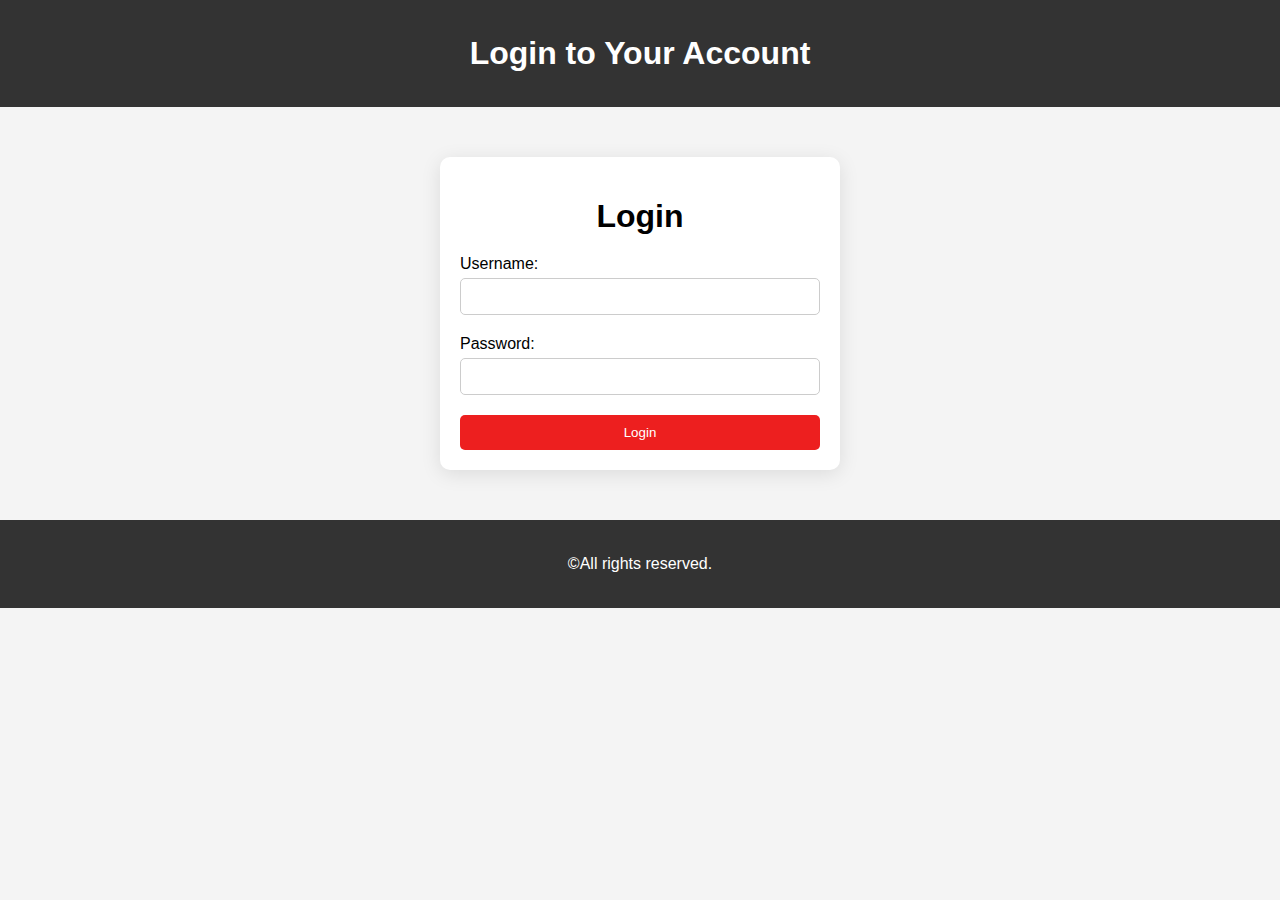
<file: index.html>
<!DOCTYPE html>
<html lang="en">
<head>
    <meta charset="UTF-8">
    <meta name="viewport" content="width=device-width, initial-scale=1.0">
    <title>Login</title>
    <link rel="stylesheet" href="styles.css">
    <script src="login.js" defer></script>
</head>
<body>
    <div class="header">
        <h1>Login to Your Account</h1>
    </div>

    <div class="login-container">
        <h1 style="text-align: center;">Login</h1>
        <form id="login-form" onsubmit="return handleLogin(event);">
            <label for="username">Username:</label>
            <input type="text" id="username" required>
            <label for="password">Password:</label>
            <input type="password" id="password" required>
            <button type="submit">Login</button>
        </form>
    </div>

    <div class="footer">
        <p>&copy;All rights reserved.</p>
    </div>
</body>
</html>
</file>
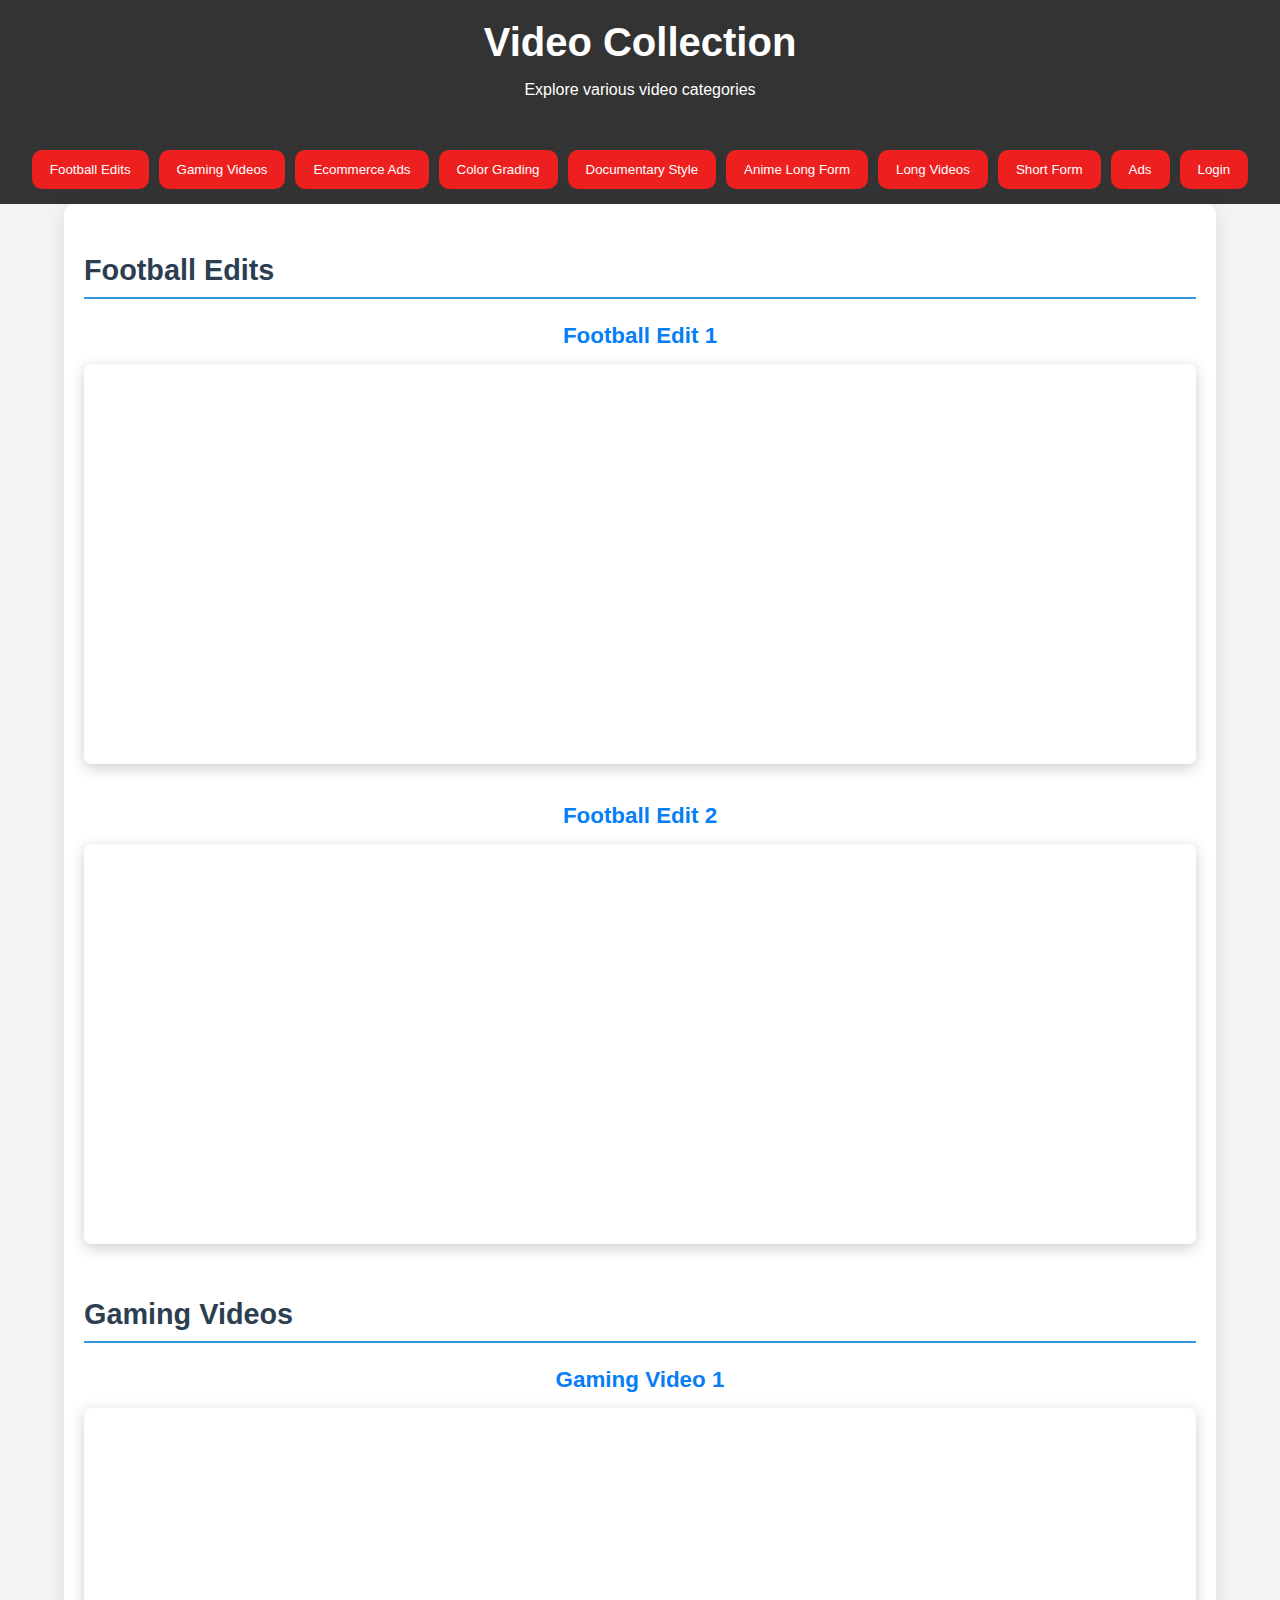
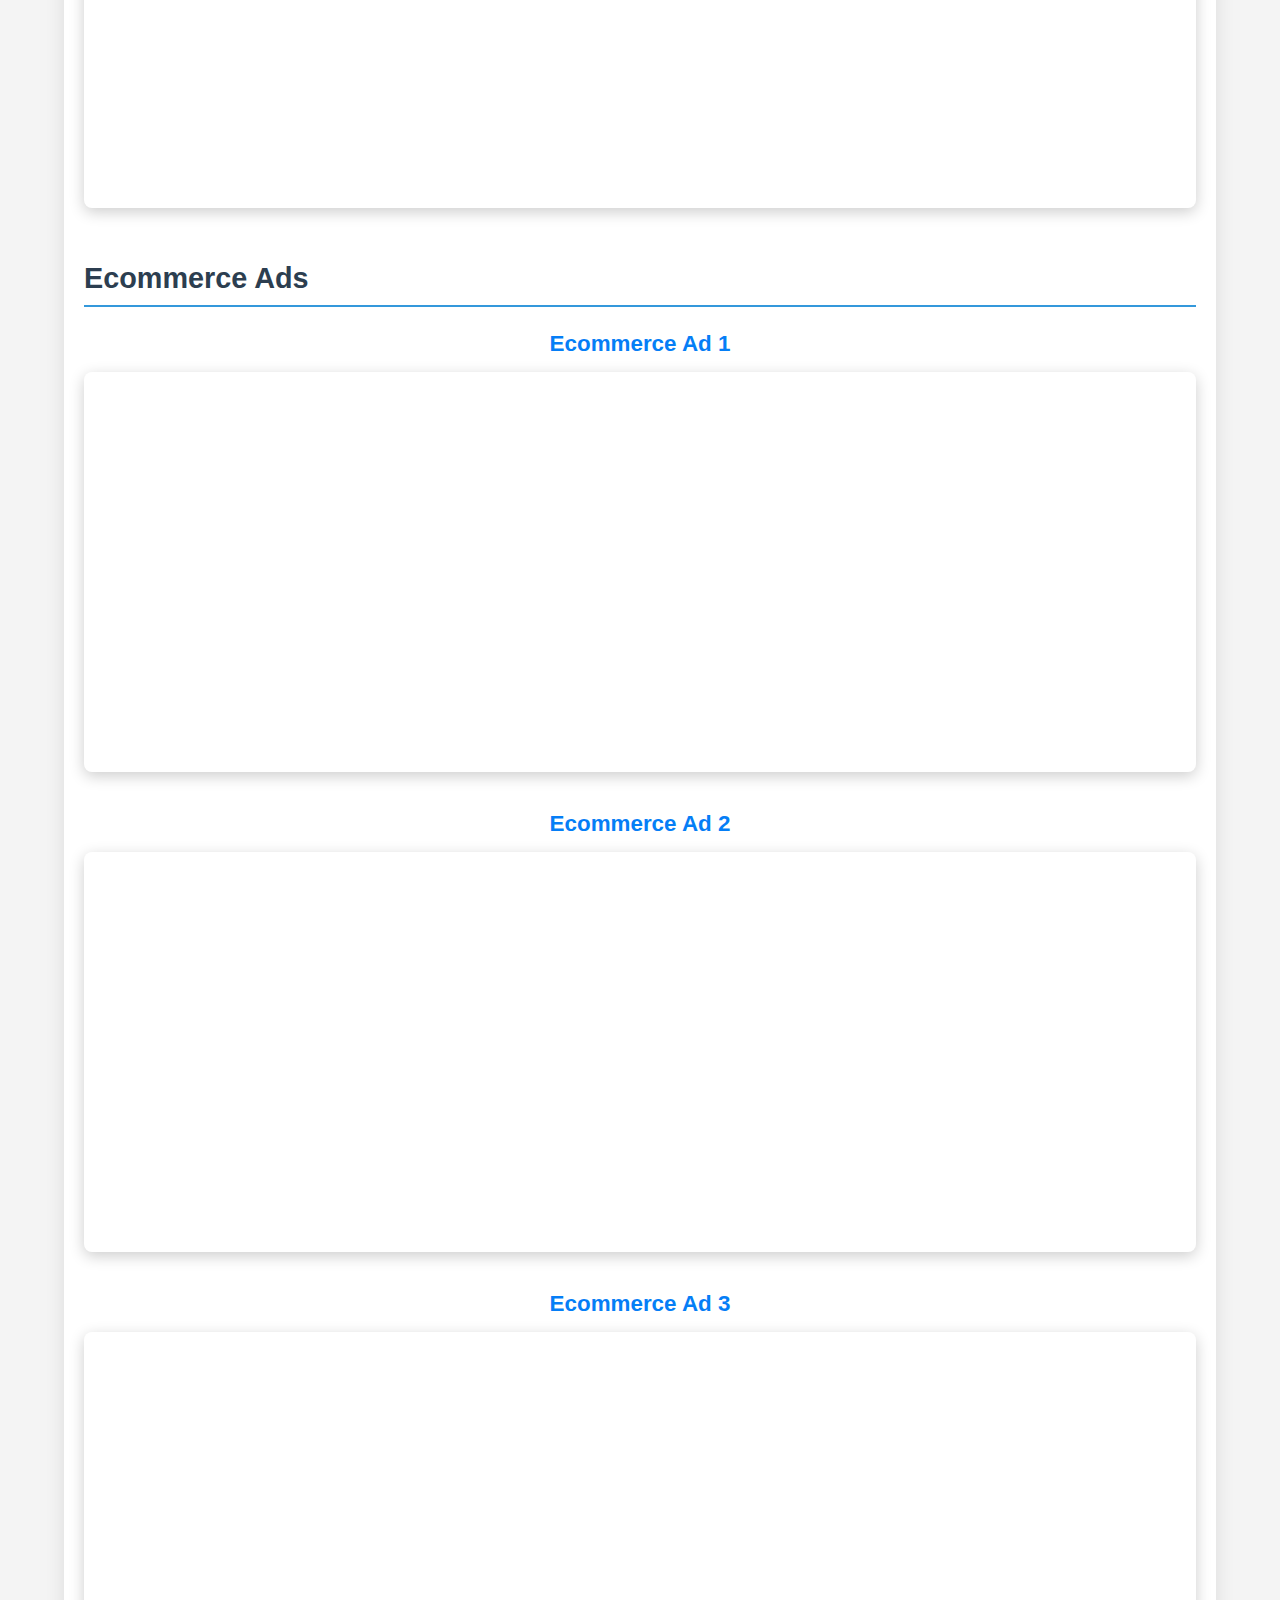
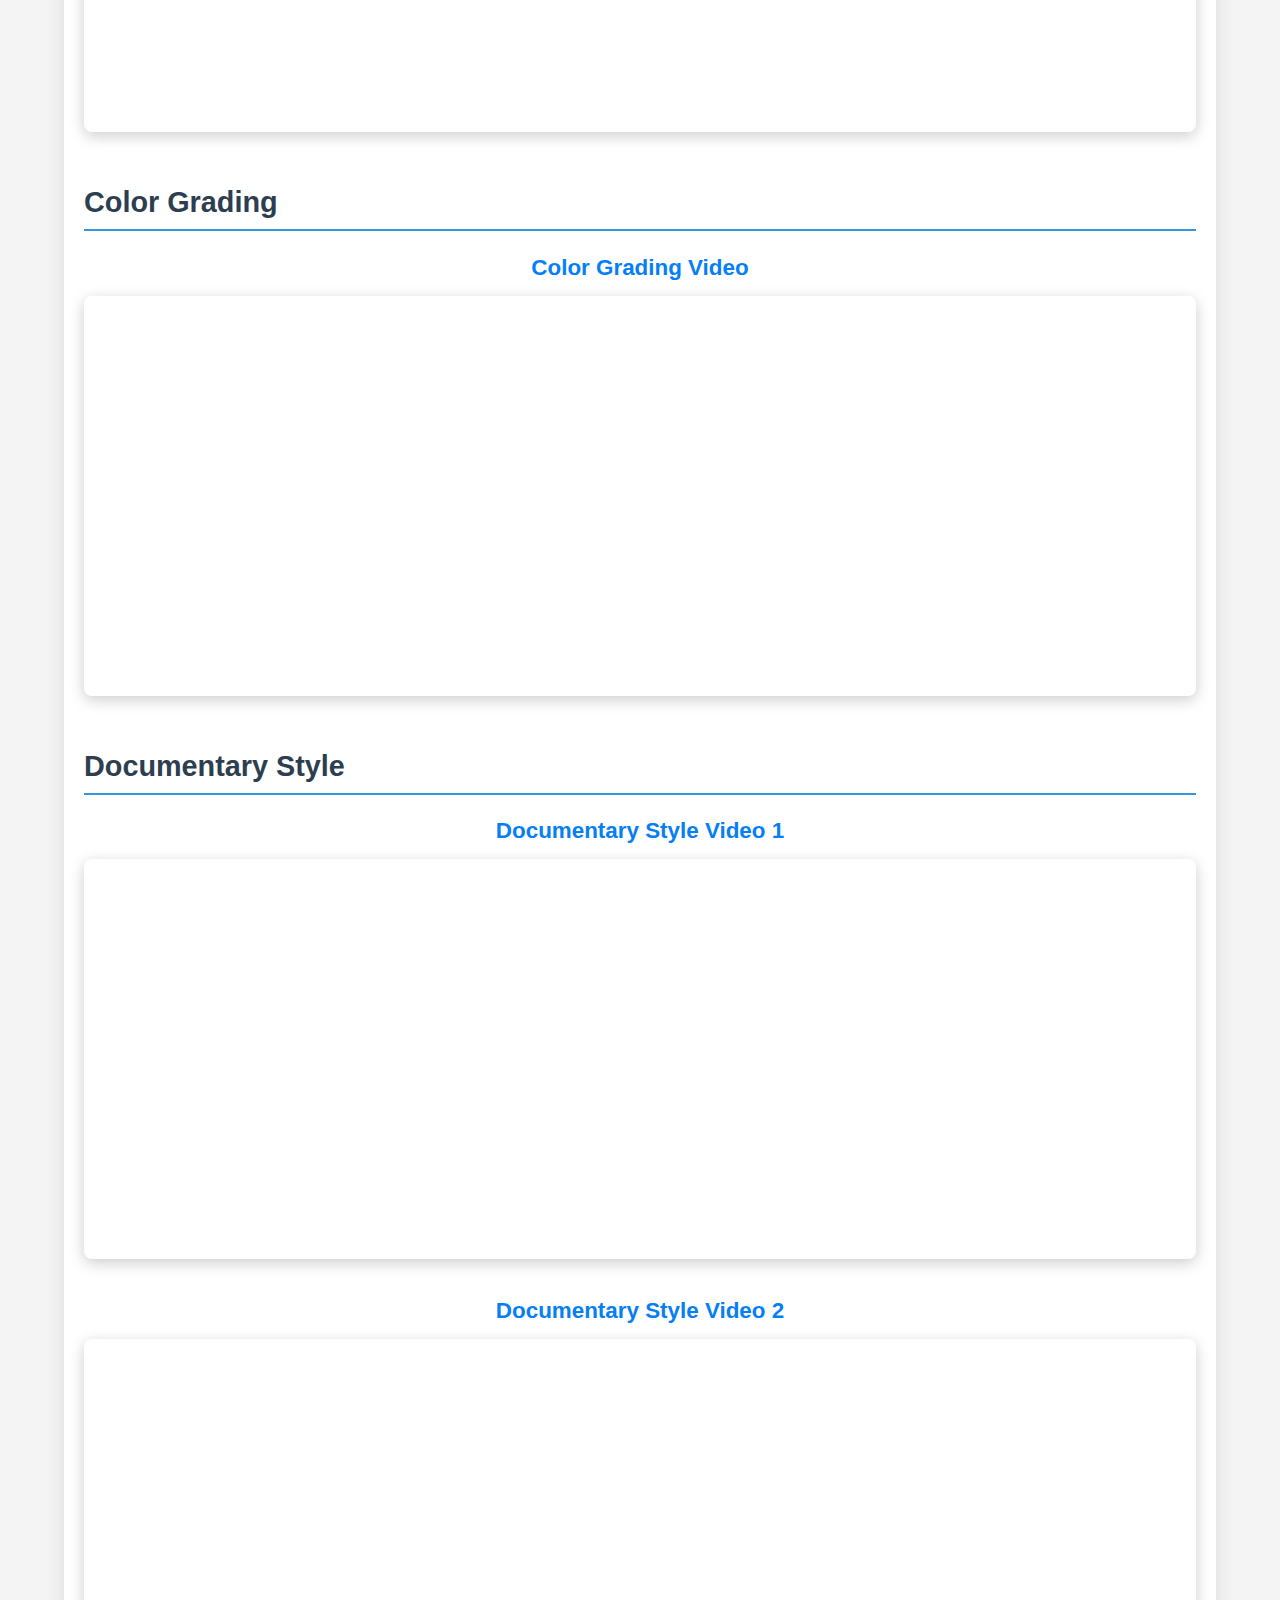
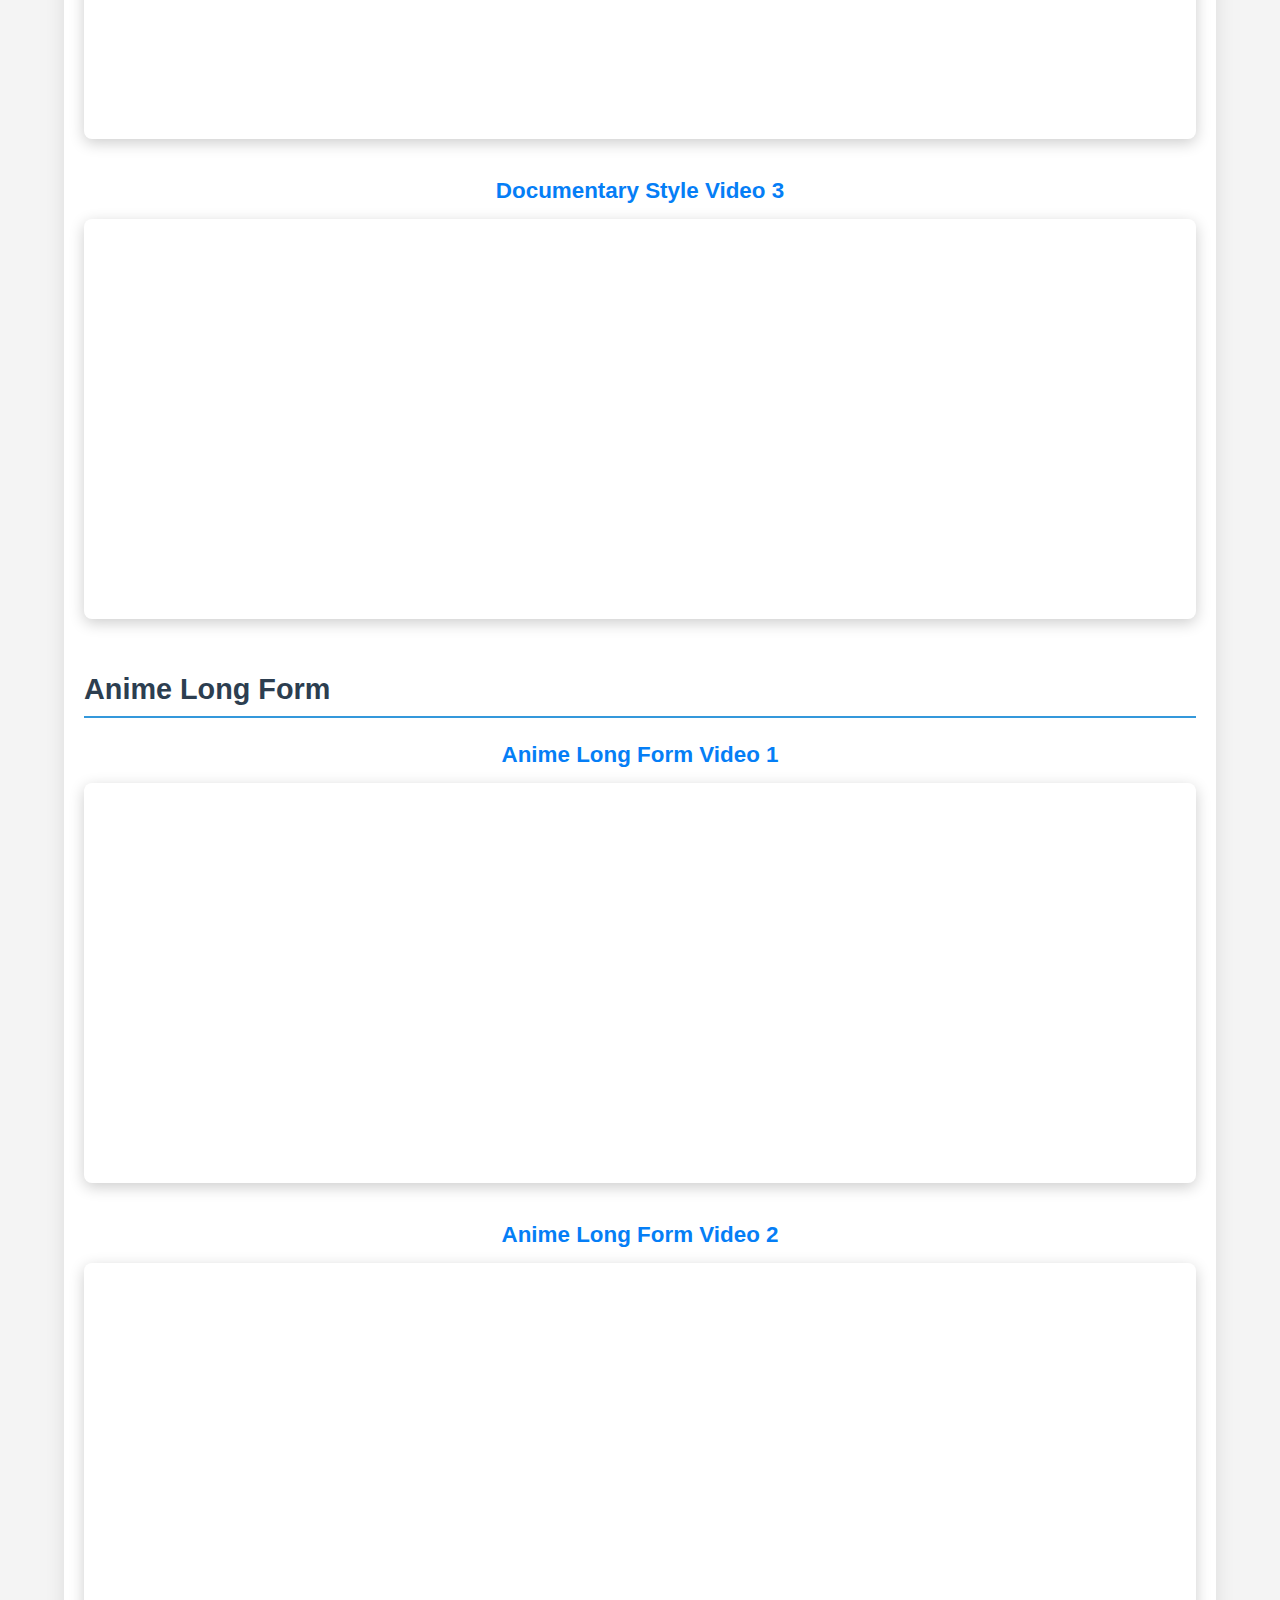
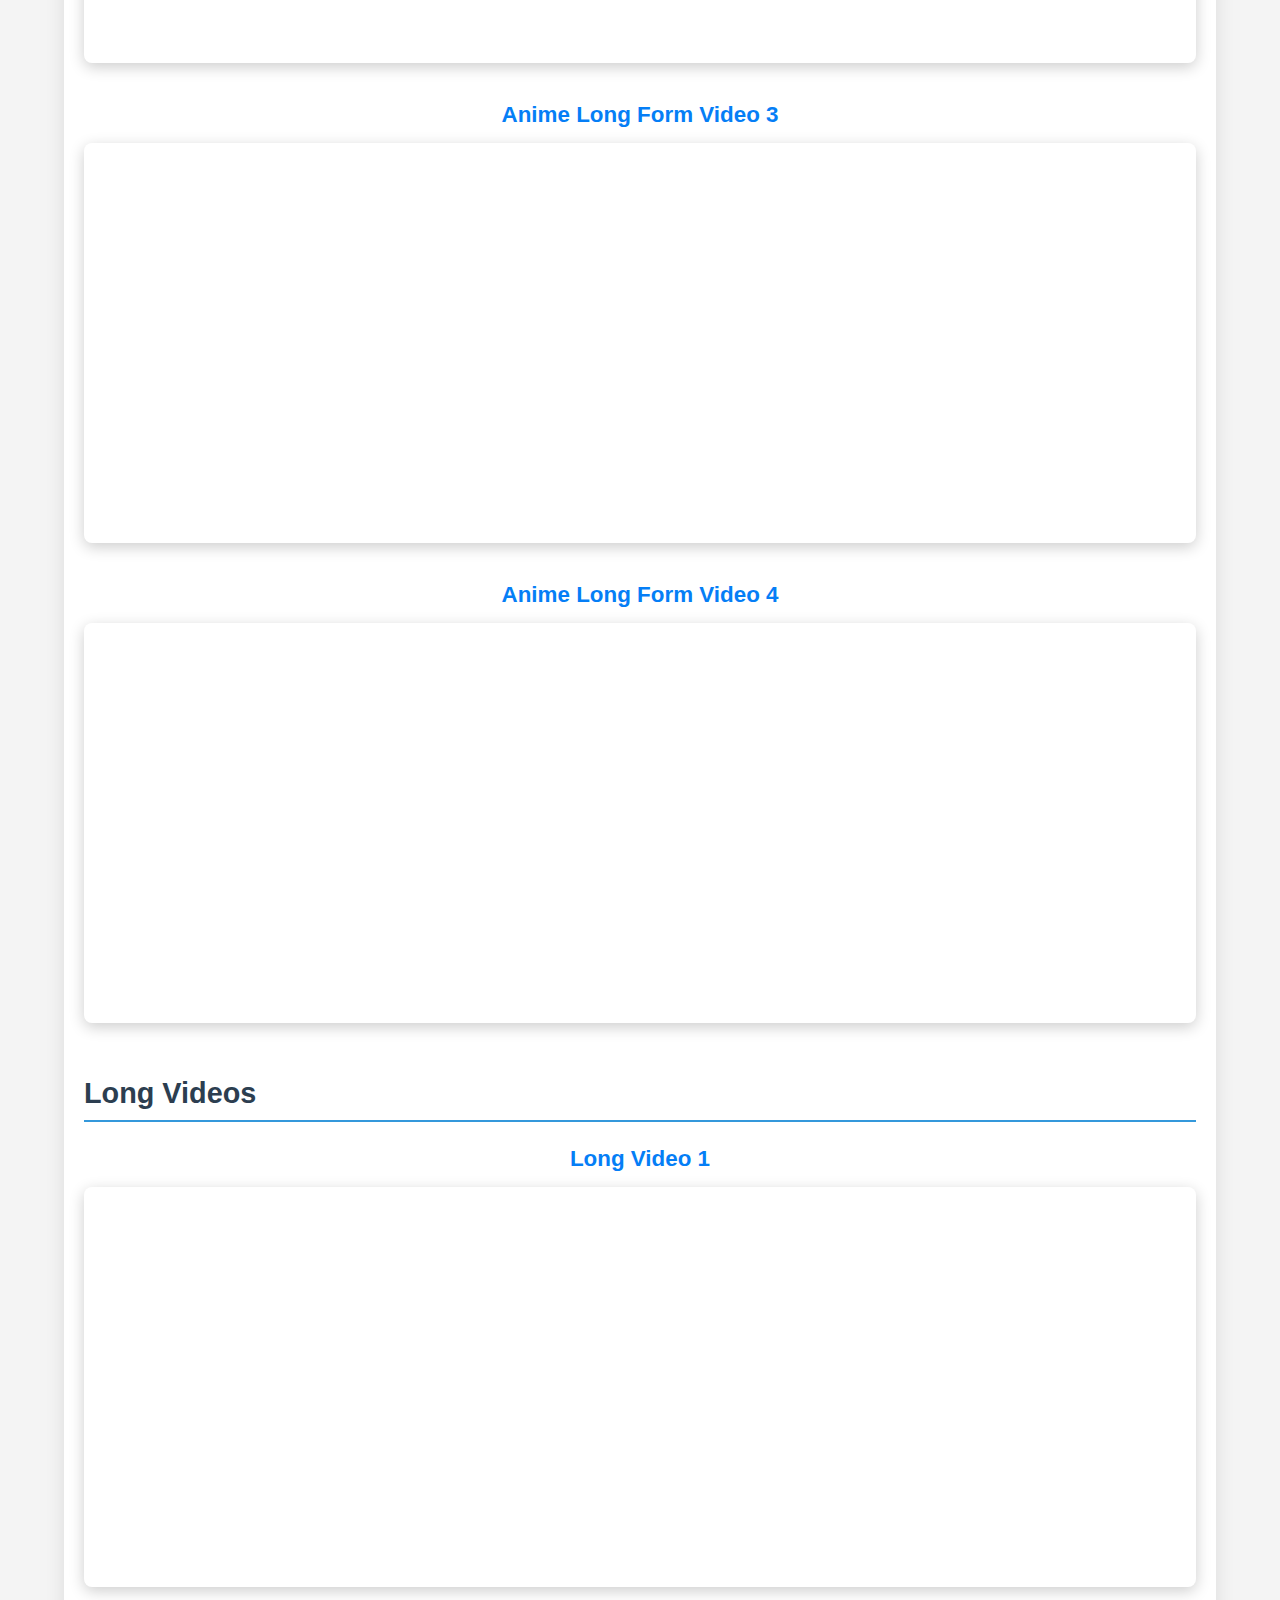
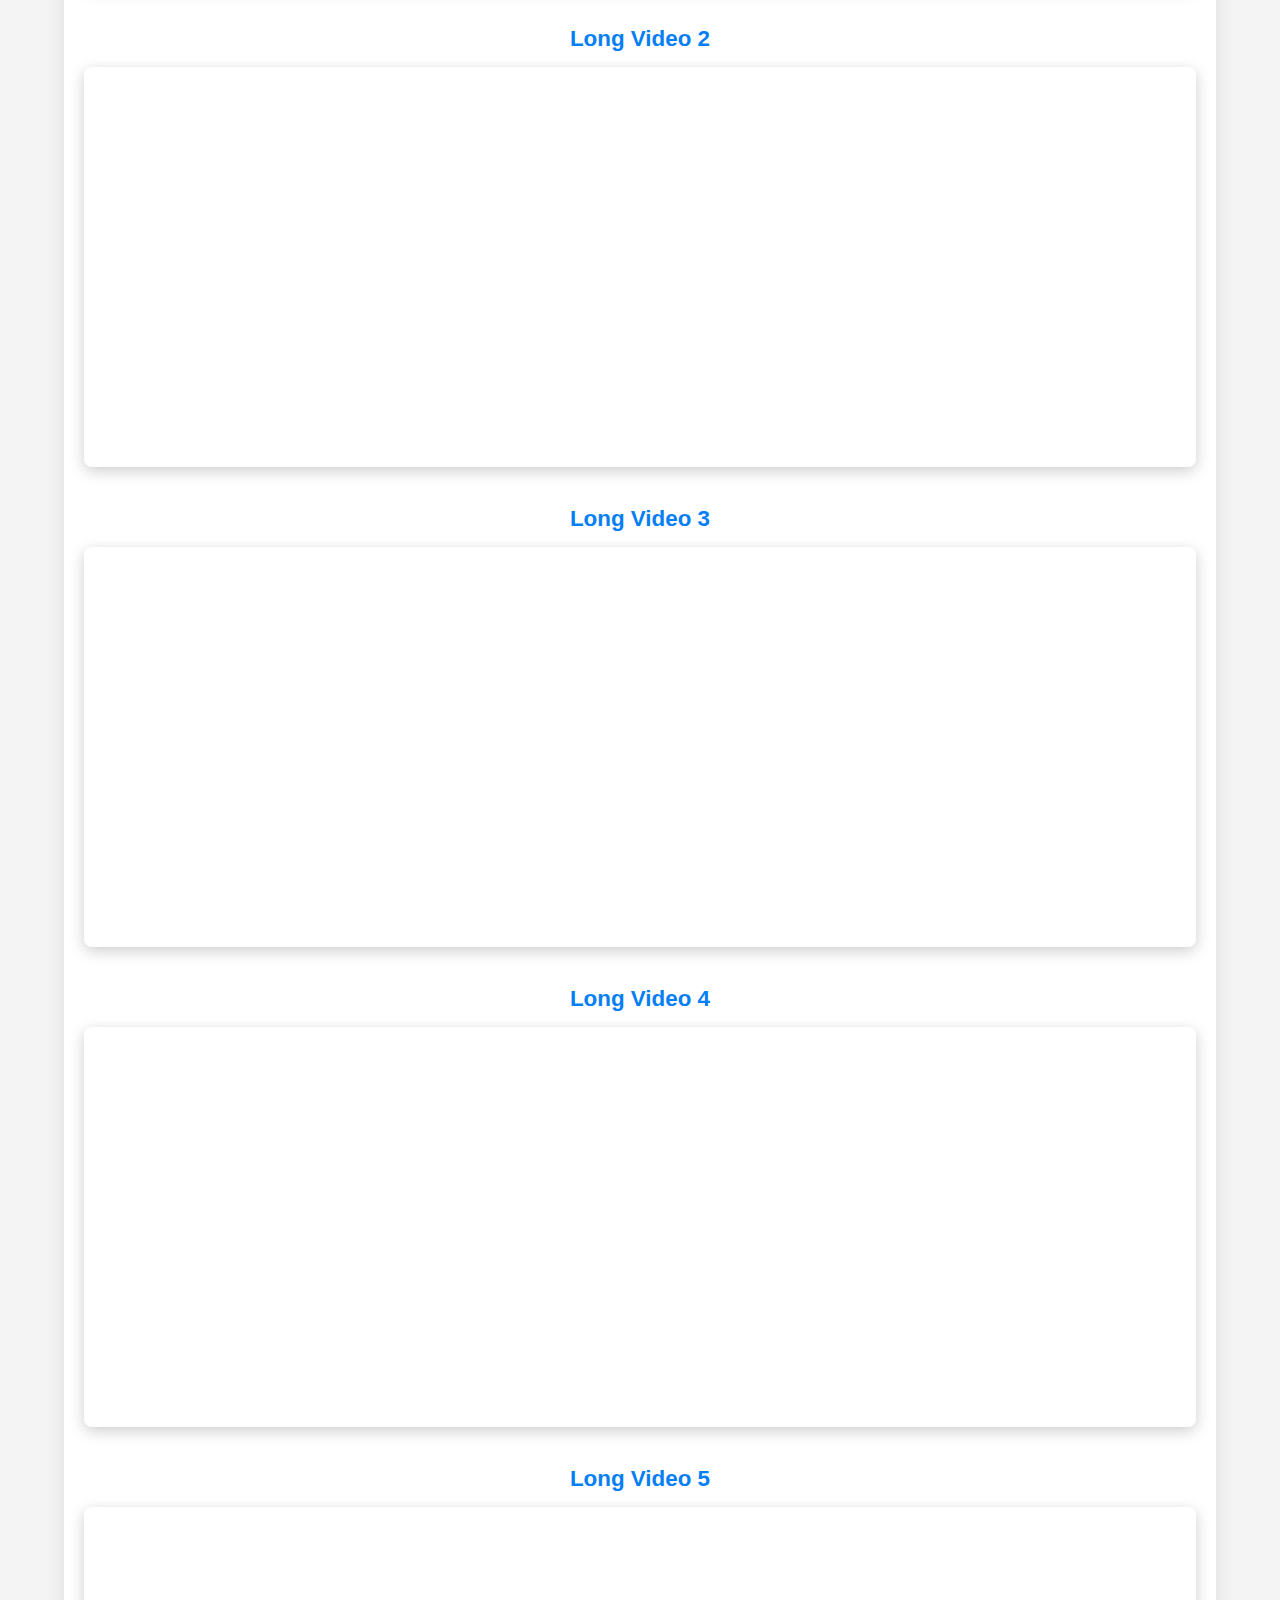
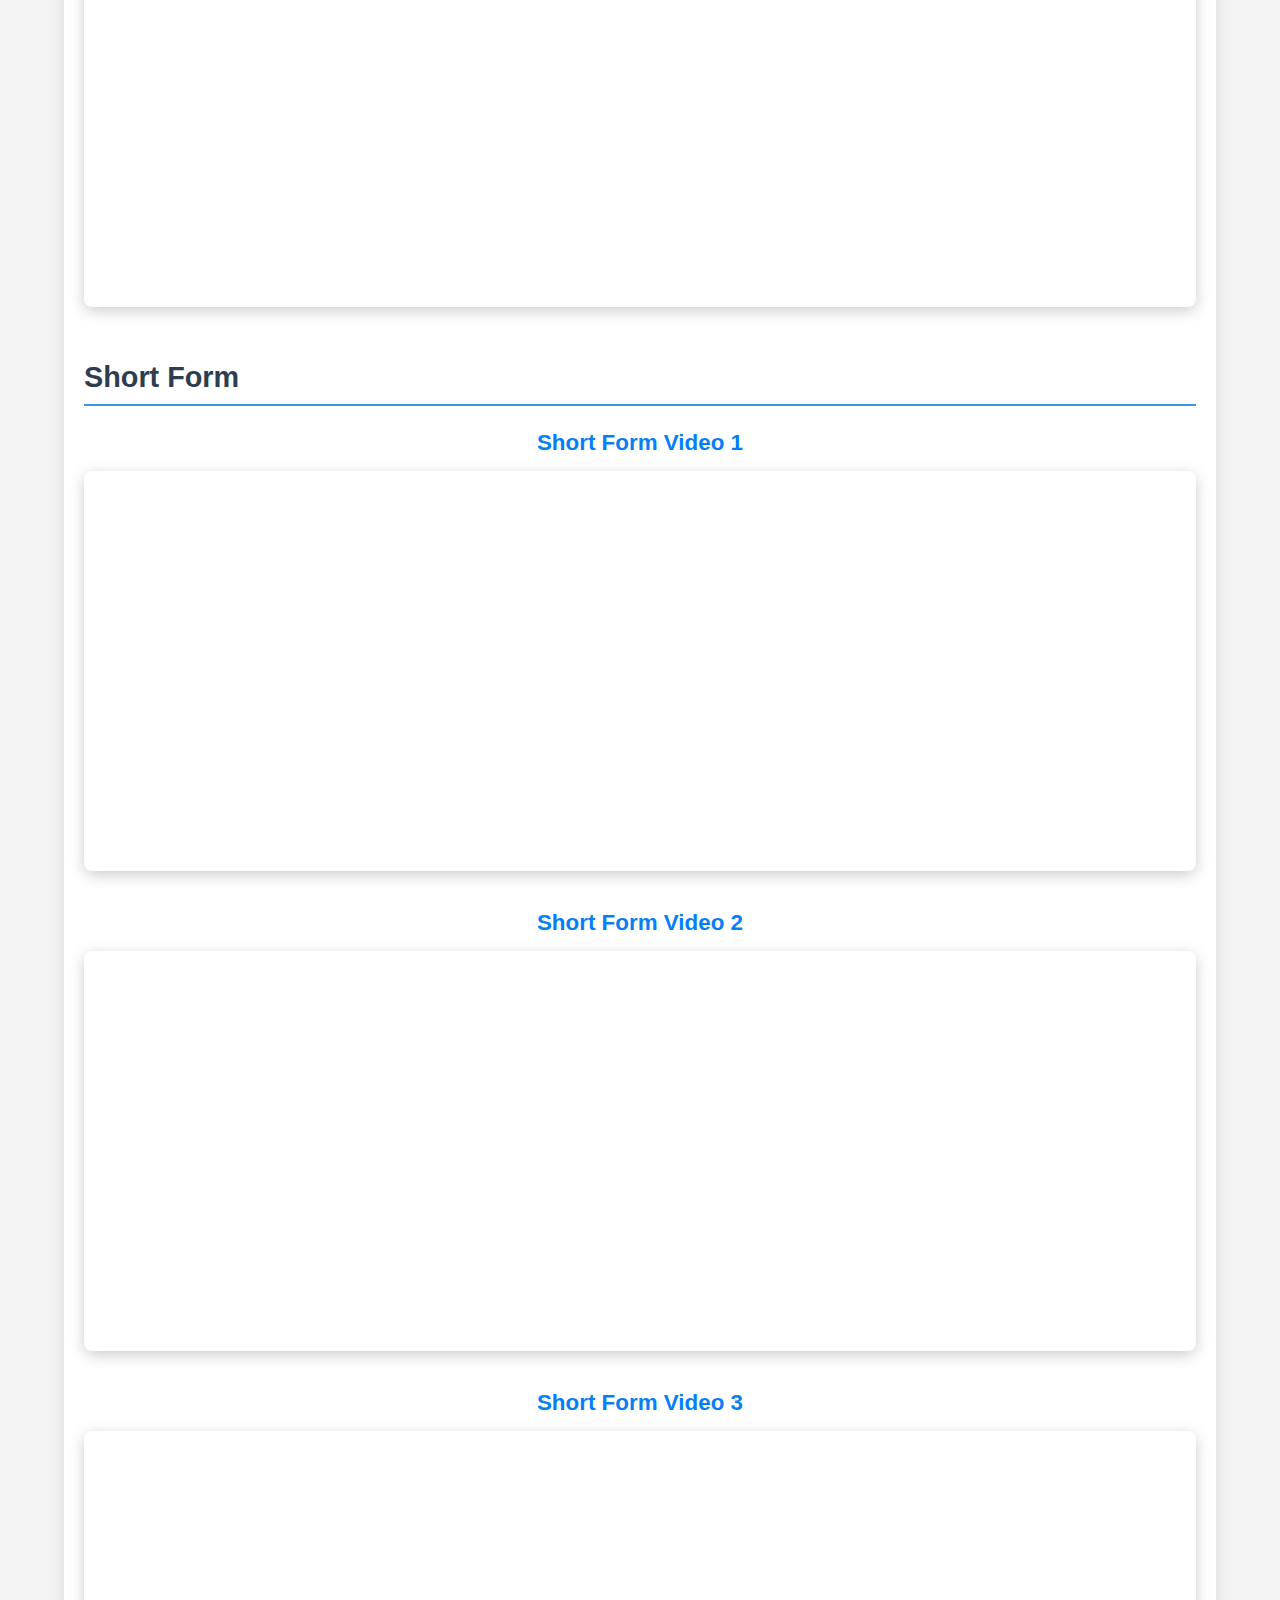
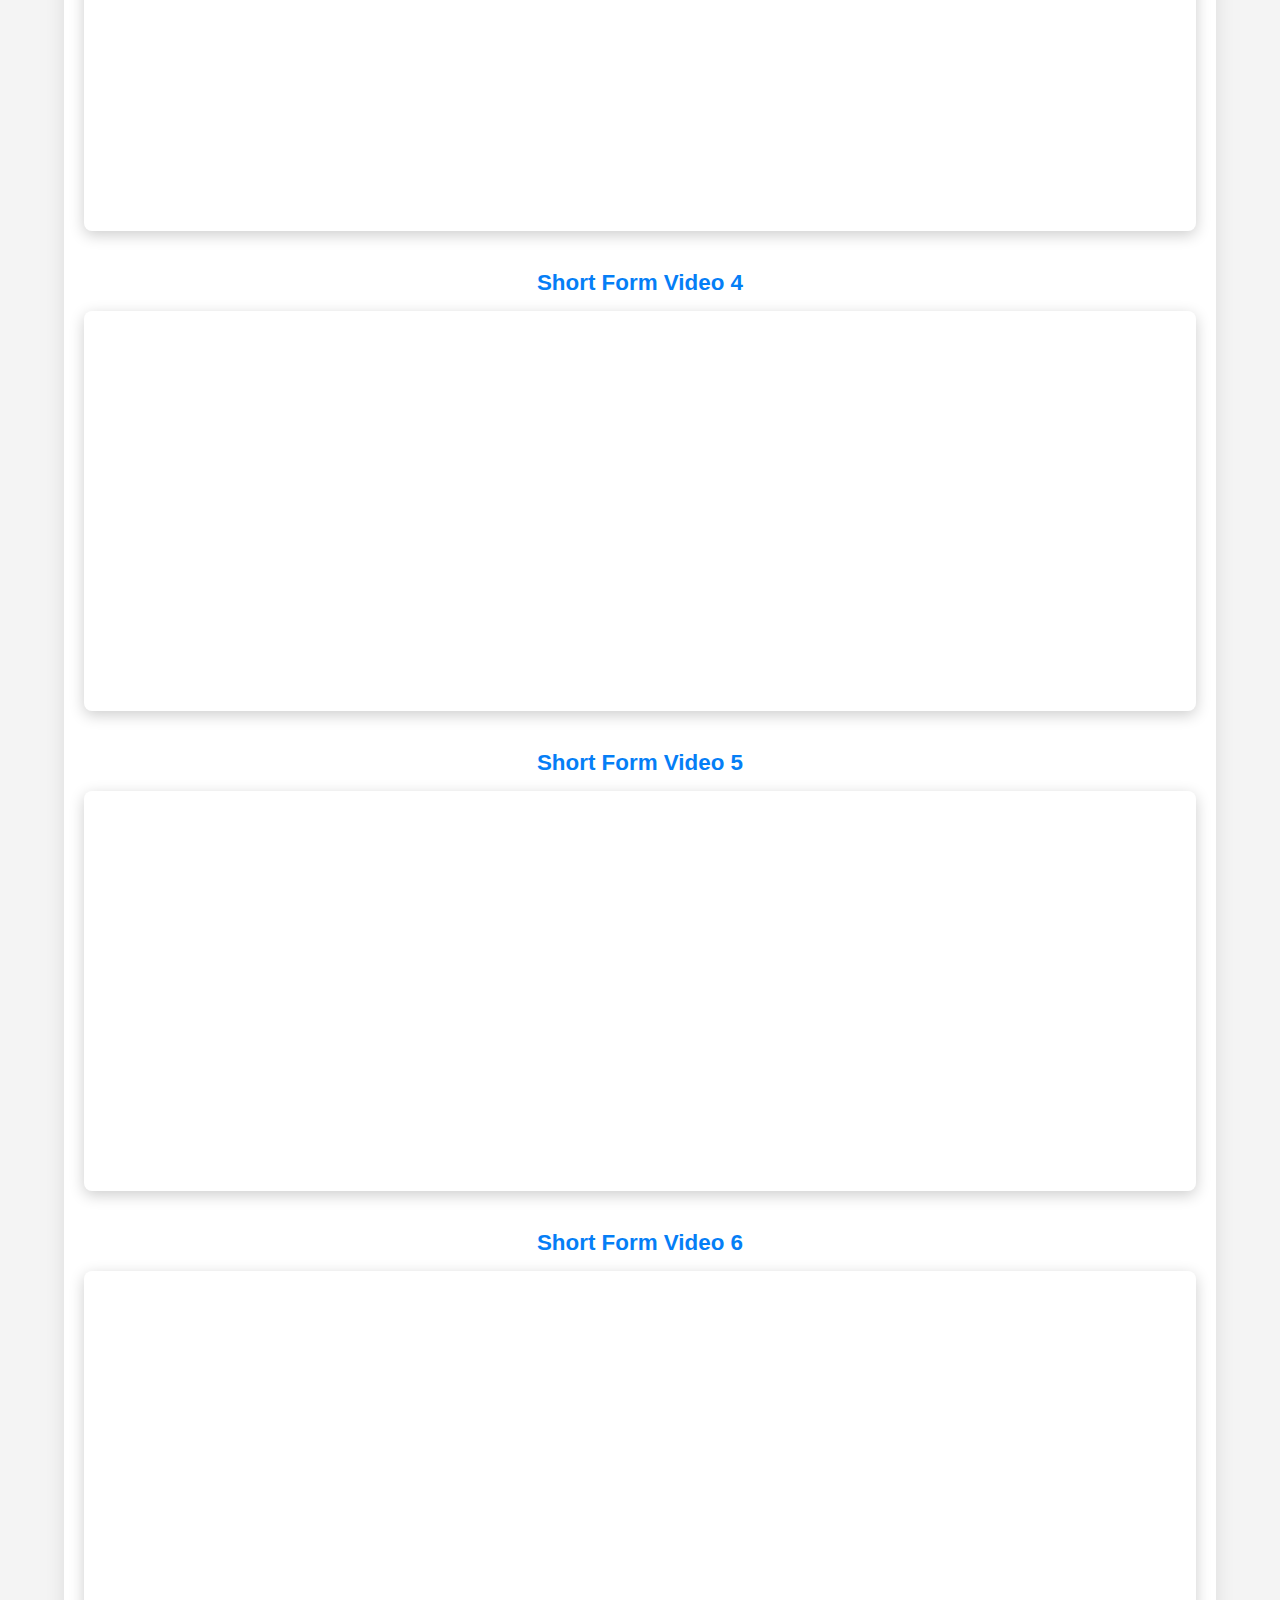
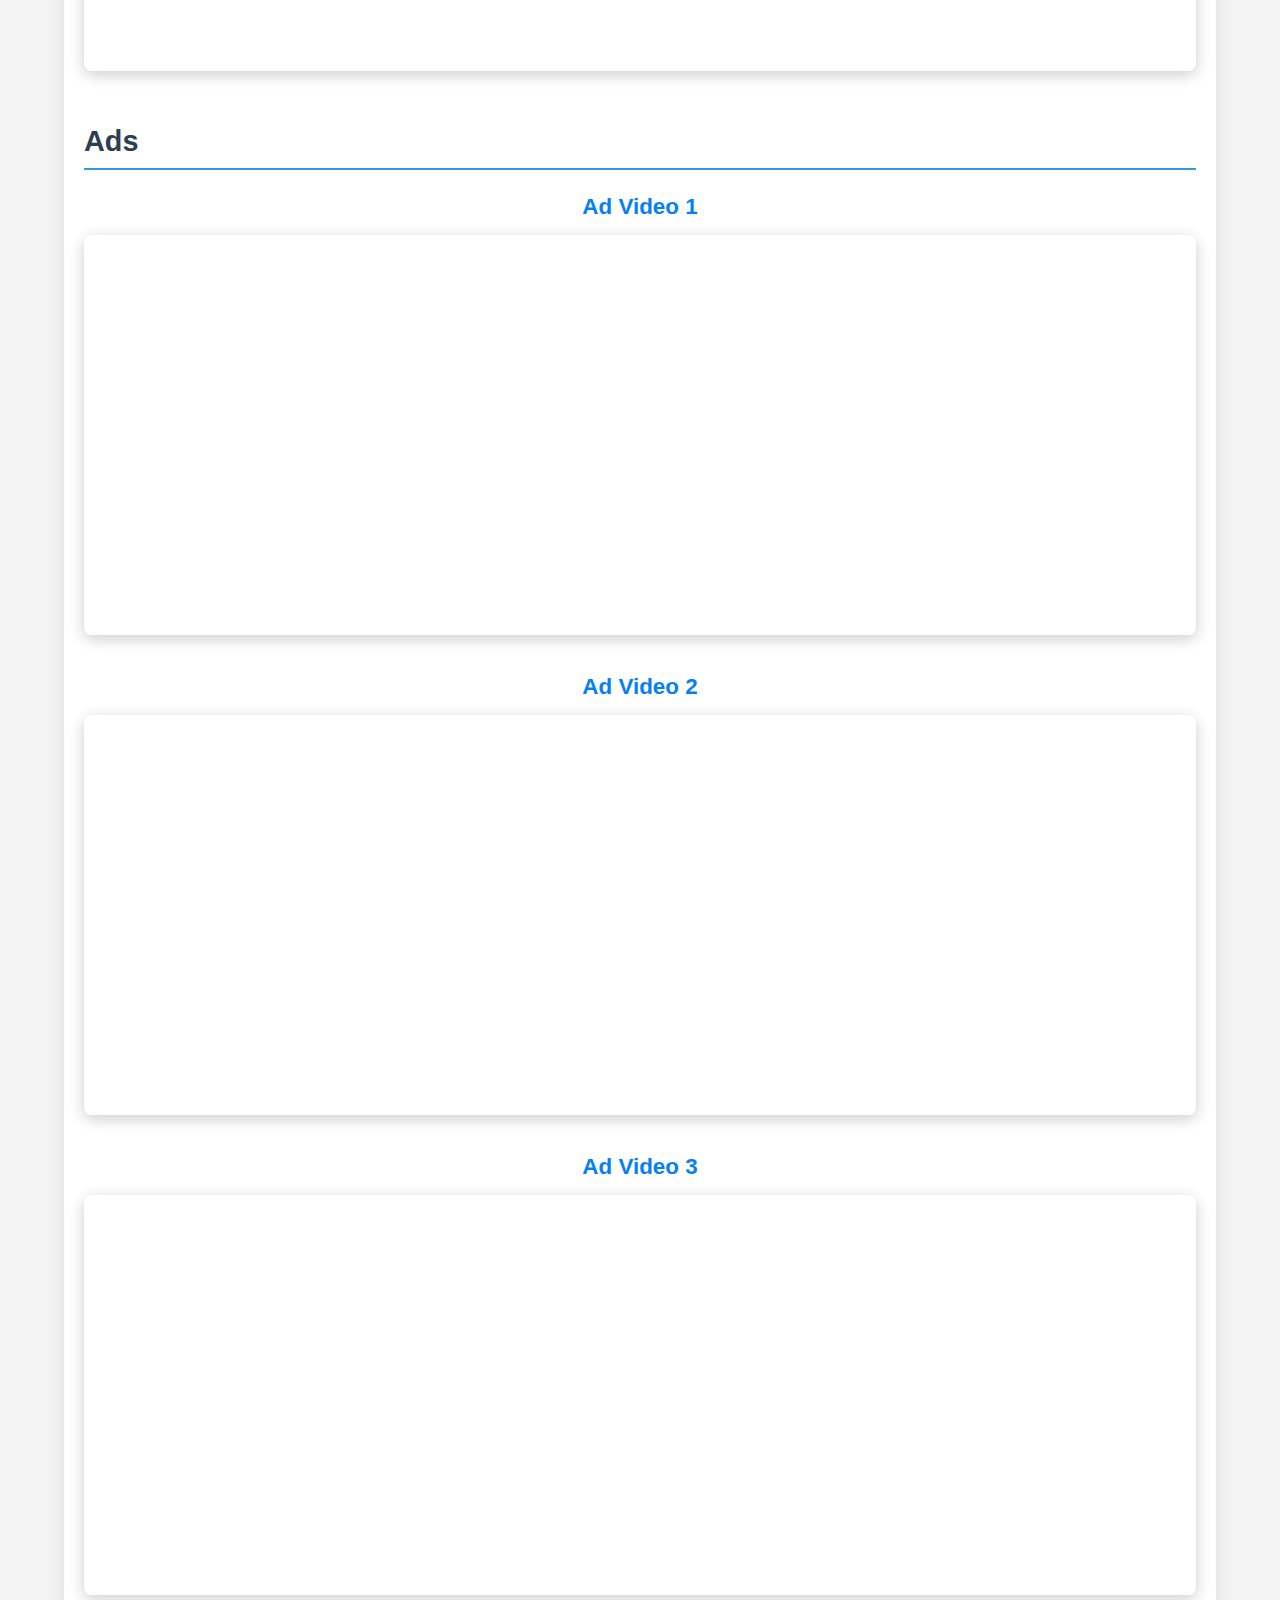
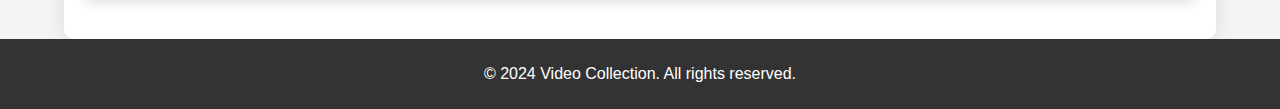
<file: login.html>
<!DOCTYPE html>
<html lang="en">
<head>
    <meta charset="UTF-8">
    <meta name="viewport" content="width=device-width, initial-scale=1.0">
    <title>Extracted Iframes</title>
    <link rel="stylesheet" href="style.css">
    <script src="script.js" defer></script>
</head>
<body>
    <div class="header">
        <h1>Video Collection</h1>
        <p>Explore various video categories</p>
    </div>

    <div class="navbar">
        <button onclick="scrollToSection('football-edits');">Football Edits</button>
        <button onclick="scrollToSection('gaming-videos');">Gaming Videos</button>
        <button onclick="scrollToSection('ecommerce-ads');">Ecommerce Ads</button>
        <button onclick="scrollToSection('color-grading');">Color Grading</button>
        <button onclick="scrollToSection('documentary-style');">Documentary Style</button>
        <button onclick="scrollToSection('anime-long-form');">Anime Long Form</button>
        <button onclick="scrollToSection('long-videos');">Long Videos</button>
        <button onclick="scrollToSection('short-form');">Short Form</button>
        <button onclick="scrollToSection('ads');">Ads</button>
        <a href="index.html"><button>Login</button></a> <!-- Add this line -->
    </div>
    
    <div class="container">
        <!-- Football Edits -->
        <h2 id="football-edits">Football Edits</h2>
        <h3>Football Edit 1</h3>
        <iframe src="https://drive.google.com/file/d/1LlPn6ACK4uc7RIHHxC617MbpWg3WPwdK/preview" allowfullscreen></iframe>
        <h3>Football Edit 2</h3>
        <iframe src="https://drive.google.com/file/d/1LeB1BTVDXUlNPAztEoX7vUFHLITPE8Wy/preview" allowfullscreen></iframe>

        <!-- Gaming Videos -->
        <h2 id="gaming-videos">Gaming Videos</h2>
        <h3>Gaming Video 1</h3>
        <iframe src="https://drive.google.com/file/d/13YxW_9aOEQVwZckVR8LZRPK6xAWsxUYe/preview" allowfullscreen></iframe>

        <!-- Ecommerce Ads -->
        <h2 id="ecommerce-ads">Ecommerce Ads</h2>
        <h3>Ecommerce Ad 1</h3>
        <iframe src="https://drive.google.com/file/d/1WvF0RNkmXyJDmDYicLShM1EJ_hrAvQ0m/preview" allowfullscreen></iframe>
        <h3>Ecommerce Ad 2</h3>
        <iframe src="https://drive.google.com/file/d/19pGELOcPCiRE9MvFSgVGW0uU2kqoX1C-/preview" allowfullscreen></iframe>
        <h3>Ecommerce Ad 3</h3>
        <iframe src="https://drive.google.com/file/d/1KWDEYFB7kpZrsBBNmM1SC_GL9GtjbRX6/preview" allowfullscreen></iframe>

        <!-- Color Grading -->
        <h2 id="color-grading">Color Grading</h2>
        <h3>Color Grading Video</h3>
        <iframe src="https://drive.google.com/file/d/1Z44prGPhxNrI-EAnlAIjYPBaCcKsl-70/preview" allowfullscreen></iframe>

        <!-- Documentary Style -->
        <h2 id="documentary-style">Documentary Style</h2>
        <h3>Documentary Style Video 1</h3>
        <iframe src="https://drive.google.com/file/d/1VKakYuT5RbpBcYOVIqp_KXwPzZGtK6fv/preview" allowfullscreen></iframe>
        <h3>Documentary Style Video 2</h3>
        <iframe src="https://drive.google.com/file/d/1LMBXgn8gw0LD2LjsPmCR_pQXCacfZAV9/preview" allowfullscreen></iframe>
        <h3>Documentary Style Video 3</h3>
        <iframe src="https://drive.google.com/file/d/1Us9oO28sjfLtelPR5ZZ_GL9KlhESFeD6/preview" allowfullscreen></iframe>

        <!-- Anime Long Form -->
        <h2 id="anime-long-form">Anime Long Form</h2>
        <h3>Anime Long Form Video 1</h3>
        <iframe src="https://drive.google.com/file/d/12DKvqdCPlauiWfQxAFlfANfOa19iT4Cn/preview" allowfullscreen></iframe>
        <h3>Anime Long Form Video 2</h3>
        <iframe src="https://drive.google.com/file/d/1ULDUrM-j-fx40g7HgA6nggZPvCIbdR2_/preview" allowfullscreen></iframe>
        <h3>Anime Long Form Video 3</h3>
        <iframe src="https://drive.google.com/file/d/1phDRwovujmjm77B6vT0NnVfvX9Fb8EM2/preview" allowfullscreen></iframe>
        <h3>Anime Long Form Video 4</h3>
        <iframe src="https://drive.google.com/file/d/1DlDYiUlyCRQyBl-neNiCIV3szQnC-HtO/preview" allowfullscreen></iframe>

        <!-- Long Videos -->
        <h2 id="long-videos">Long Videos</h2>
        <h3>Long Video 1</h3>
        <iframe src="https://drive.google.com/file/d/159CqKZBe0K7TcAe7C9_8YxOqBY2wreRa/preview" allowfullscreen></iframe>
        <h3>Long Video 2</h3>
        <iframe src="https://drive.google.com/file/d/12MfFG1fLFB_CvPKFO6gnPI4DjPAua4Dr/preview" allowfullscreen></iframe>
        <h3>Long Video 3</h3>
        <iframe src="https://drive.google.com/file/d/1fi_X2WKhl6-qbfXlQT7YtbOaUYAMcV7v/preview" allowfullscreen></iframe>
        <h3>Long Video 4</h3>
        <iframe src="https://drive.google.com/file/d/1gUIJWzf8vRuWZqXuNnxqjK_x7oaFYNdP/preview" allowfullscreen></iframe>
        <h3>Long Video 5</h3>
        <iframe src="https://drive.google.com/file/d/1QKFn-iT0_bB9EXXSCMqDQ5kxFCbK3VEg/preview" allowfullscreen></iframe>

        <!-- Short Form -->
        <h2 id="short-form">Short Form</h2>
        <h3>Short Form Video 1</h3>
        <iframe src="https://drive.google.com/file/d/1U0ibXya1jmLwoDj1qvnhGfsGOFguAZw-/preview" allowfullscreen></iframe>
        <h3>Short Form Video 2</h3>
        <iframe src="https://drive.google.com/file/d/1Oc0P-J0UFW8bO3kgyJ99v6Qth9kCkS7e/preview" allowfullscreen></iframe>
        <h3>Short Form Video 3</h3>
        <iframe src="https://drive.google.com/file/d/1JFzqJtAM67m52dcsSuQJQI4J3GCGNONc/preview" allowfullscreen></iframe>
        <h3>Short Form Video 4</h3>
        <iframe src="https://drive.google.com/file/d/1ucc7-UAK-NF0VbRqAYrnKSe0FC95JK3l/preview" allowfullscreen></iframe>
        <h3>Short Form Video 5</h3>
        <iframe src="https://drive.google.com/file/d/1yU77_jxd80W0KX7dcyZDyE-nZV7ae8V1/preview" allowfullscreen></iframe>
        <h3>Short Form Video 6</h3>
        <iframe src="https://drive.google.com/file/d/124ojD_Mb47nT47jREAGuT4B97F-6DUGK/preview" allowfullscreen></iframe>

        <!-- Ads -->
        <h2 id="ads">Ads</h2>
        <h3>Ad Video 1</h3>
        <iframe src="https://drive.google.com/file/d/1jlj2REncMmiYNLGY1KUby7OCtIkkiqH8/preview" allowfullscreen></iframe>
        <h3>Ad Video 2</h3>
        <iframe src="https://drive.google.com/file/d/1UeL5PBnsxFE0sCouQjCwQ_zd4WVygHye/preview" allowfullscreen></iframe>
        <h3>Ad Video 3</h3>
        <iframe src="https://drive.google.com/file/d/1J56RJ4AZaT7PpqsSmj6JZH1vhSkeH60r/preview" allowfullscreen></iframe>
    </div>

    <div class="footer">
        <p>&copy; 2024 Video Collection. All rights reserved.</p>
    </div>
</body>
</html>
</file>
<file: styles.css>
/* General Styles */
* {
    box-sizing: border-box;
}

body {
    font-family: Arial, sans-serif;
    margin: 0;
    padding: 0;
    background-color: #f4f4f4;
}

.header, .footer {
    background-color: #333;
    color: white;
    text-align: center;
    padding: 35px 0;
}

.header h1, .footer p {
    margin: 0;
}

/* Login Page Styles */
.login-container {
    width: 90%;
    max-width: 400px; /* Maximum width for larger screens */
    margin: 50px auto; /* Centering the container */
    padding: 20px;
    background-color: #fff;
    border-radius: 10px;
    box-shadow: 0 4px 20px rgba(0, 0, 0, 0.1);
}

.login-container h1 {
    text-align: center;
    margin-bottom: 20px; /* Spacing below the title */
}

.login-container label {
    display: block;
    margin-bottom: 5px;
}

.login-container input {
    width: 100%; /* Full width for inputs */
    padding: 10px;
    margin-bottom: 20px;
    border: 1px solid #ccc;
    border-radius: 5px;
}

.login-container button {
    background-color: #ed1f1f;
    color: white;
    border: none;
    padding: 10px;
    border-radius: 5px;
    cursor: pointer;
    width: 100%; /* Full width for button */
    transition: background-color 0.3s;
}

.login-container button:hover {
    background-color: #6d60fe; /* Hover effect */
}

/* Responsive Styles */
@media (max-width: 600px) {
    .login-container {
        margin: 20px auto; /* Reduce margin for smaller screens */
    }
    
    .header h1, .footer p {
        font-size: 1.5em; /* Adjust font size for smaller screens */
    }
}
</file>
<file: style.css>
/* style.css */
* {
    box-sizing: border-box;
}

body {
    font-family: Arial, sans-serif;
    margin: 0;
    padding: 0;
    background-color: #f4f4f4;
}

.header, .footer {
    background-color: #333;
    color: white;
    text-align: center;
    padding: 20px 0;
}

.header h1 {
    margin: 0;
    font-size: 2.5em;
}

.navbar {
    background-color: #333;
    display: flex;
    flex-wrap: wrap;
    justify-content: center;
    padding: 10px;
}

.navbar button {
    background-color: #ed1f1f;
    border-radius: 10px;
   color: white;
    border: none;
    padding: 12px 18px;
    margin: 5px;
    cursor: pointer;
    transition: background-color 0.3s, transform 0.2s;
}

.navbar button:hover {
    background-color: #6d60fe;
    transform: scale(1.05);
}

.container {
    width: 90%;
    max-width: 1200px;
    margin: auto;
    padding: 20px;
    background-color: #fff;
    border-radius: 10px;
    box-shadow: 0 4px 20px rgba(0, 0, 0, 0.1);
}

h2 {
    margin-top: 30px;
    color: #2c3e50;
    font-size: 1.8em;
    border-bottom: 2px solid #3498db;
    padding-bottom: 10px;
}

h3 {
    text-align: center;
    margin: 15px 0;
    color: #057ef6;
    font-size: 1.4em;
}



iframe {
    width: 100%; /* Make iframe responsive */
    height: 400px; /* Maintain consistent height */
    border: none;
    border-radius: 8px;
    margin-bottom: 20px;
    box-shadow: 0 4px 15px rgba(0, 0, 0, 0.2);
    transition: transform 0.3s;
}

iframe:hover {
    transform: scale(1.02);
}

.footer {
    background-color: #333;
    color: white;
    text-align: center;
    padding: 10px 0;
}

/* Responsive Styles */
@media (max-width: 600px) {
    .navbar button {
        flex: 1 1 100%; /* Stack buttons on small screens */
        margin: 5px 0;
    }
    
    iframe {
        height: 250px; /* Reduce height for small screens */
    }
}
</file>
